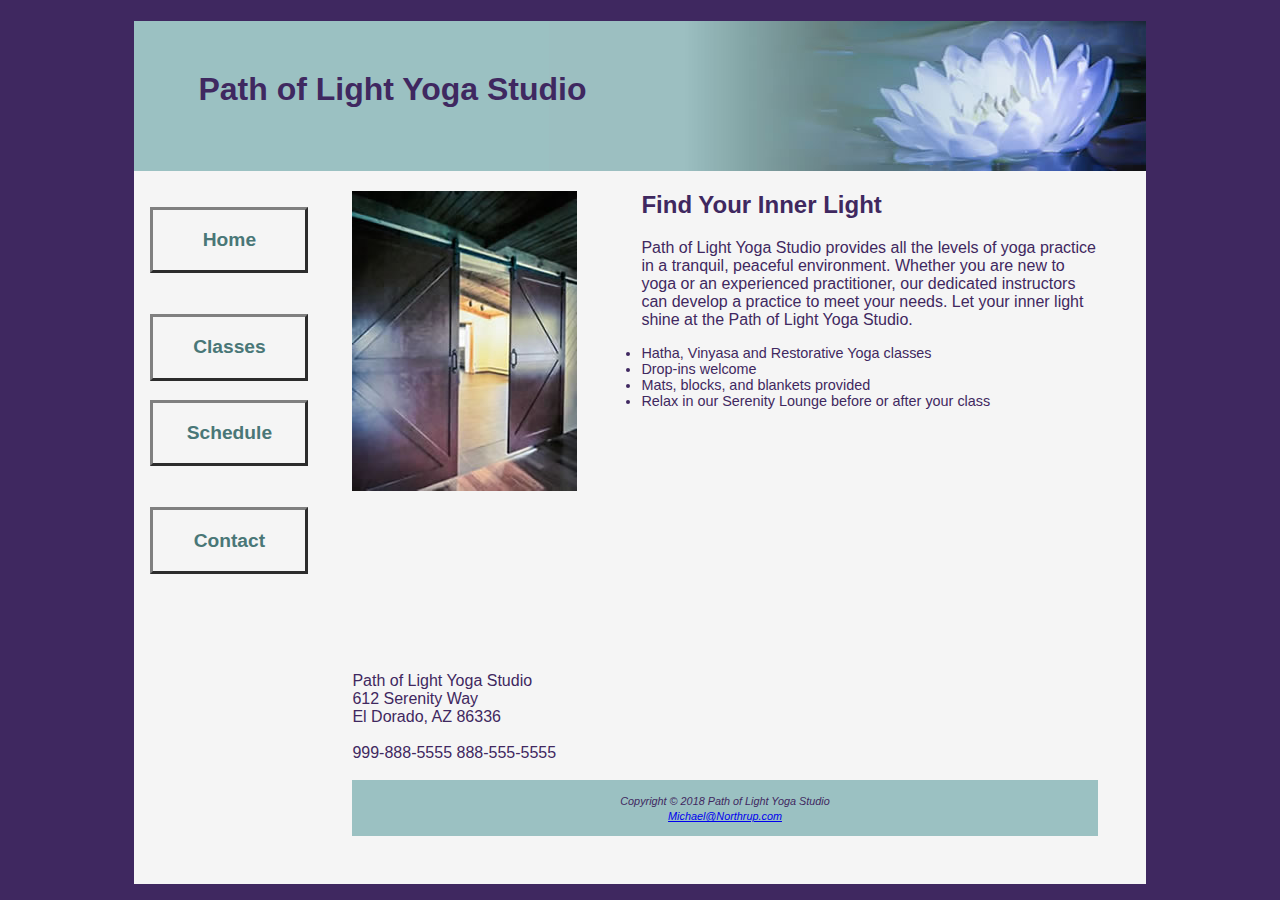
<file: ch11yoga/index.html>
<!DOCTYPE html>
<html lang="en">
<head>
    <link rel="stylesheet" href="yoga.css">
    <meta charset="UTF-8">
    <meta content="width=device-width", initial-scale="1.0">
    <title>Path of Light Yoga Studio</title>
</head>
<body>
<div id="wrapper">
    <header>
        <h1>Path of Light Yoga Studio</h1>
    </header>
    <nav>
        <ul>
        <a href="index.html"> <b>Home</b></a>&nbsp;&nbsp;
        <a href="classes.html"><b>Classes</b> </a>
        <a href="Schedule.html"><b>Schedule</b> </a>&nbsp;
        <a href="contact.html"><b>Contact</b> </a><br><br>
        </ul>
    </nav>
    <main>
        <img src="yogadoor2.jpg" class="floatleft" alt="yoga door" width="225" height="300">
        <h2>Find Your Inner Light</h2>
        Path of Light Yoga Studio provides all the levels of yoga practice in a
        tranquil, peaceful environment. Whether you are new to yoga or an
        experienced practitioner, our dedicated instructors can develop a
        practice to meet your needs. Let your inner light shine at the Path of
        Light Yoga Studio.
        <ul>
            <li> Hatha, Vinyasa and Restorative Yoga classes</li>
            <li> Drop-ins welcome</li>
            <li> Mats, blocks, and blankets provided</li>
            <li> Relax in our Serenity Lounge before or after your class</li>
        </ul>
<div class="clear">
    Path of Light Yoga Studio<br>
    612 Serenity Way<br>
    El Dorado, AZ 86336<br><br>
    <a id="mobile" href="tel:888-555-5555">888-555-5555</a>
    <span id="desktop">999-888-5555</span>
    888-555-5555<br><br>
</div>
        <footer>
           <i><small> Copyright &copy; 2018 Path of Light Yoga Studio<br>
           <a href="www.MichaelNorthrup.com">Michael@Northrup.com</a>
       </small> </i>
   </footer>
    </main>
</div>
</body>
</html>
</file>
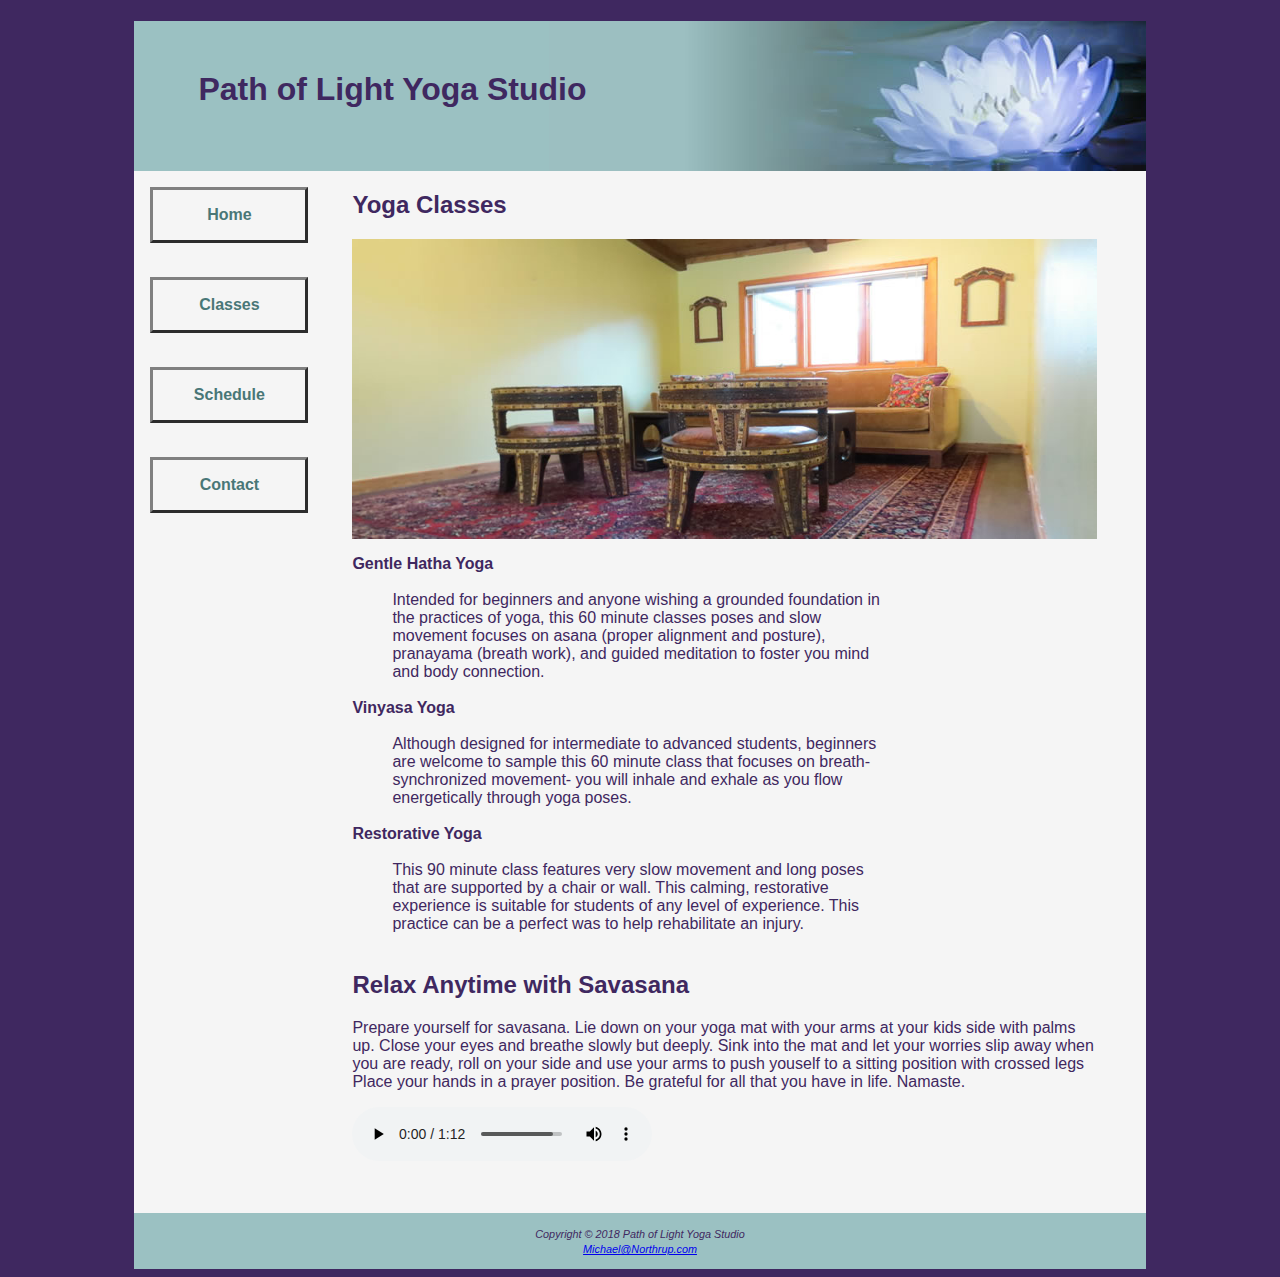
<file: ch11yoga/classes.html>
<!DOCTYPE html>
<html lang="en">
<head>
    <link rel="stylesheet" href="yoga.css">
    <meta charset="UTF-8">
    <meta content="width=device-width", initial-scale="1.0">
    <title>Path of Light Yoga Studio</title>
</head>
<body>
<div id="wrapper">
<header> <h1>Path of Light Yoga Studio</h1></header>

<nav>
    <a href="index.html"> <b> Home </b></a>&nbsp;&nbsp;
    <a href="classes.html"><b> Classes </b> </a>&nbsp;&nbsp;
    <a href="Schedule.html"><b> Schedule </b> </a>&nbsp;&nbsp;
    <a href="contact.html"><b> Contact </b> </a>&nbsp;&nbsp;<br>
</nav>
    <main>

    <h2>
        Yoga Classes
    </h2>
        <div id="loungehero"></div>
    <dl>
        <dt><strong>Gentle Hatha Yoga</strong></dt>
        <br>
        <dd>
            Intended for beginners and anyone wishing a grounded foundation in <br>
            the practices of yoga, this 60 minute classes poses and slow <br>
            movement focuses on asana (proper alignment and posture), <br>
            pranayama (breath work), and guided meditation to foster you mind <br>
            and body connection.<br><br>
        </dd>
        <dt><strong>Vinyasa Yoga</strong></dt>
        <br>
        <dd>
            Although designed for intermediate to advanced students, beginners <br>
            are welcome to sample this 60 minute class that focuses on breath- <br>
            synchronized movement- you will inhale and exhale as you flow <br>
            energetically through yoga poses.<br><br>
        </dd>
        <dt><strong>Restorative Yoga</strong></dt>
        <br>
        <dd>
            This 90 minute class features very slow movement and long poses <br>
            that are supported by a chair or wall. This calming, restorative <br>
            experience is suitable for students of any level of experience. This <br>
            practice can be a perfect was to help rehabilitate an injury. <br>
        </dd>
        <br>
    </dl>
        <h2>Relax Anytime with Savasana</h2>
        <p>
            Prepare yourself for savasana. Lie down on your yoga mat with your arms
            at your kids side with palms up. Close your eyes and breathe slowly but deeply. Sink into the mat and let your worries slip
            away when you are ready, roll on your side and use your arms to push youself to a sitting position with crossed legs
            Place your hands in a prayer position. Be grateful for all that you have in life. Namaste.
        </p>
        <audio controls>
            <source src="savasana.ogg" type="audio/ogg">
            <source src="savasana.mp3" type="audio/mpeg">
        </audio>
    </main>
<footer>
    <div class="clear">
    <i><small> Copyright &copy; 2018 Path of Light Yoga Studio<br>
        <a href="www.MichaelNorthrup.com">Michael@Northrup.com<small></small></a> </i>
</div>
</footer>
</div>
</body>
</html>
</file>
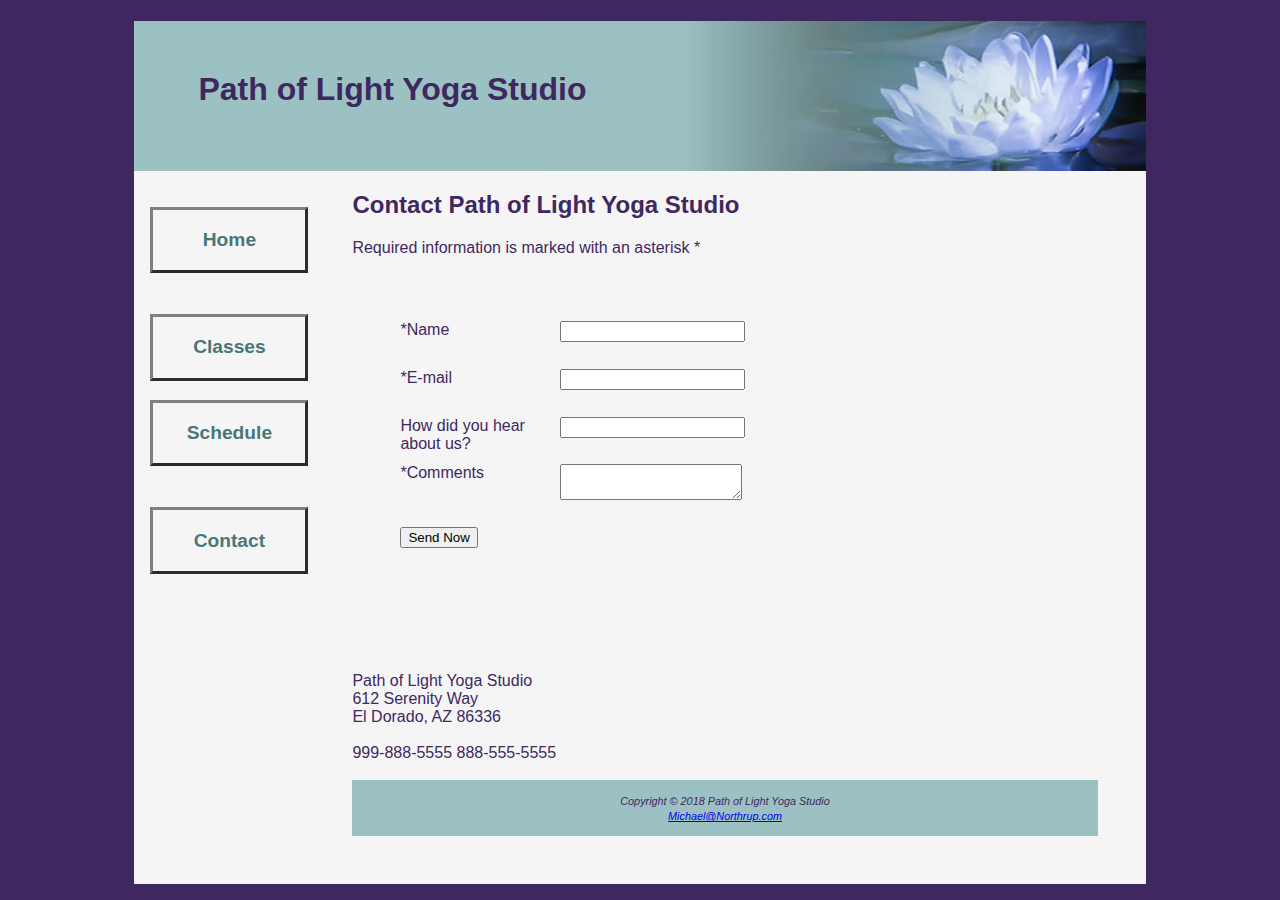
<file: ch11yoga/contact.html>
<!DOCTYPE html>
<html lang="en">
<head>
    <link rel="stylesheet" href="yoga.css">
    <meta charset="UTF-8">
    <meta content="width=device-width", initial-scale="1.0">
    <title>Contact</title>
</head>
<body>
<div id="wrapper">
    <header>
        <h1>Path of Light Yoga Studio</h1>
    </header>
    <nav>
        <ul>
            <a href="index.html"> <b>Home</b></a>&nbsp;&nbsp;
            <a href="classes.html"><b>Classes</b> </a>
            <a href="Schedule.html"><b>Schedule</b> </a>&nbsp;
            <a href="contact.html"><b>Contact</b> </a><br><br>
        </ul>
    </nav>
    <main>
        <h2>Contact Path of Light Yoga Studio</h2>
        <p>Required information is marked with an asterisk *</p>
        <form action="https://webdevbasics.net/scripts/yoga.php">
            <label for="myName">*Name</label>
            <input type="text"id="myName" name="myName" required>
            <label for="myEmail">*E-mail</label>
            <input type="email" id="myEmail" name="myEmail" required>
            <label for="hearAbout">How did you hear about us?</label>
            <input list="hearAbout" type="text">
            <datalist id="hearAbout">
                <option value="Google">Google</option>
                <option value="Bing">Bing</option>
                <option value="Facebook">Facebook</option>
                <option value="Friend">Friend</option>
                <option value="Radio Ad">Radio Ad</option>
            </datalist>
            <label for="myComments">*Comments</label>
            <textarea id="myComments" name="myComments" rows="2" cols="20" required></textarea>
            <input type="submit" value="Send Now">
        </form>

        <div class="clear">
            Path of Light Yoga Studio<br>
            612 Serenity Way<br>
            El Dorado, AZ 86336<br><br>
            <a id="mobile" href="tel:888-555-5555">888-555-5555</a>
            <span id="desktop">999-888-5555</span>
            888-555-5555<br><br>
        </div>
        <footer>
            <i><small> Copyright &copy; 2018 Path of Light Yoga Studio<br>
                <a href="www.MichaelNorthrup.com">Michael@Northrup.com</a>
            </small> </i>
        </footer>
    </main>
</div>
</body>
</html>
</file>
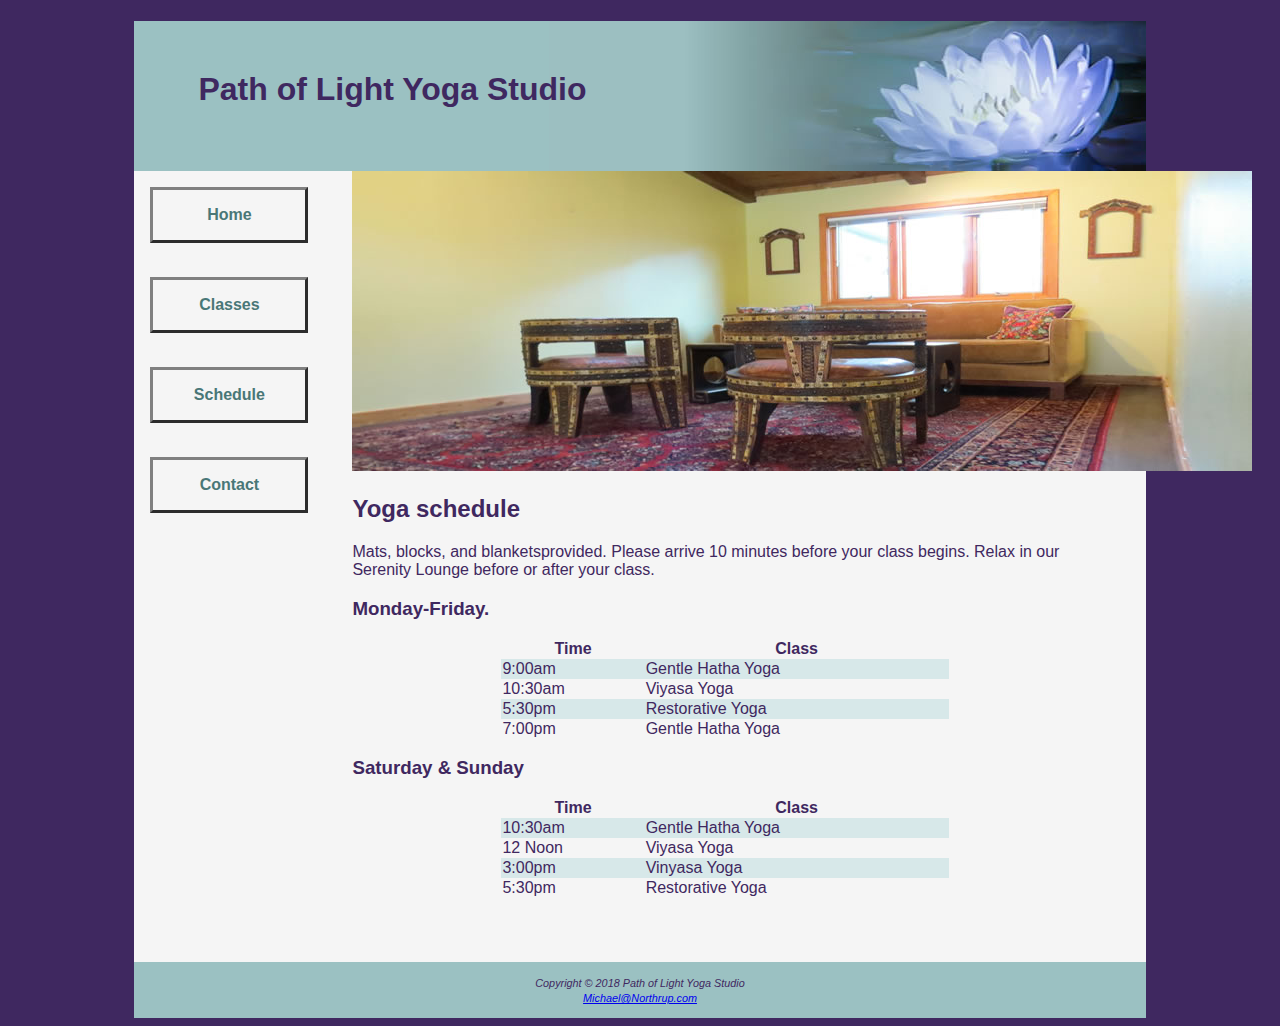
<file: ch11yoga/schedule.html>
<!DOCTYPE html>
<html lang="en">
<head>
    <link rel="stylesheet" href="yoga.css">
    <meta charset="UTF-8">
    <meta content="width=device-width", initial-scale="1.0">
    <title>Yoga Schedule</title>
</head>
<body>
<div id="wrapper">
<header><h1>Path of Light Yoga Studio</h1></header>
<nav>
    <a href="index.html"> <b> Home </b></a>&nbsp;&nbsp;
    <a href="classes.html"><b> Classes </b> </a>&nbsp;&nbsp;
    <a href="Schedule.html"><b> Schedule </b> </a>&nbsp;&nbsp;
    <a href="contact.html"><b> Contact </b> </a>&nbsp;&nbsp;<br>
</nav>
<main>
    <img src="yogalounge.jpg" alt="yoga lounge" width="900" height="300">
    <h2>
        Yoga schedule
    </h2>
    <p>
        Mats, blocks, and blanketsprovided. Please arrive 10 minutes before your
        class begins. Relax in our Serenity Lounge before or after your class.
    </p>
    <h3>
        Monday-Friday.
    </h3>
    <table>
        <tr>
            <th>Time</th>
            <th>Class</th>
        </tr>
        <tr>
            <td>9:00am</td>
            <td>Gentle Hatha Yoga</td>
        </tr>
        <tr>
            <td>10:30am</td>
            <td>Viyasa Yoga</td>
        </tr>
        <tr>
            <td>5:30pm</td>
            <td>Restorative Yoga</td>
        </tr> <tr>
        <td>7:00pm</td>
        <td>Gentle Hatha Yoga</td>
    </tr>
    </table>
    <h3>
        Saturday & Sunday
    </h3>
    <table>
        <tr>
            <th>Time</th>
            <th>Class</th>
        </tr>
        <tr>
            <td>10:30am</td>
            <td>Gentle Hatha Yoga</td>
        </tr>
        <tr>
            <td>12 Noon</td>
            <td>Viyasa Yoga</td>
        </tr>
        <tr>
            <td>3:00pm</td>
            <td>Vinyasa Yoga</td>
        </tr> <tr>
        <td>5:30pm</td>
        <td>Restorative Yoga</td>
    </tr>
    </table>

</main>
    <footer>
        <i><small> Copyright &copy; 2018 Path of Light Yoga Studio<br>
            <a href="www.MichaelNorthrup.com">Michael@Northrup.com<small></small></a> </i>
    </footer>
</div>
</body>
</html>
</file>
<file: ch11yoga/yoga.css>
*{
    box-sizing: border-box;
}
label{
    float: left;
    display: block;
    width: 10em;
    padding-right: 1em;
}
input, textarea{
    display: block;
    margin-bottom: 2em;
}
submit{
    margin-left: 12em;
}
form{
    padding: 3em;

}
header, main, nav, footer, figure, figcaption, aside, section, article{
    display: block;
}
table{
    margin-left: auto;
    margin-right: auto;
    width: 60%;
    border: #3f2860;
    margin-bottom: 1em;
    border-collapse: collapse;
}
td th{
    padding:.5em;
    border: 1px; #3f280;
}
tr:nth-of-type(even){
    background-color: #d7e8e9;
}
#mobile{
    display: none;
}
#desktop{
    display: inline;
}
body{
    background-color:#3f2860;
    color: #3f2860;
    font-family: Verdana, Arial,sans-serif;
}
main{
    padding:0 3em 3em 3em;
    display:block;
    margin-left: 170px;
}
#wrapper{
    margin-left: auto;
    margin-right:auto;
    width:80%;
    background-color:#f5f5f5;
    min-width: 550px;
    max-width: 1280px;
    color: #3f2860;
}
#mathero{
    height: 300px;
    background-image: url("yogamat.jpg");
    background-size: 100% 100%;
    background-repeat: no-repeat;
}
#loungehero{
    height: 300px;
    background-image: url("yogalounge.jpg");
    background-size: 100% 100%;
    background-repeat: no-repeat;
}
.floatleft{
    float: left;
    margin-right: 4em;
}
.clear{
    clear:both;
}
header{
    height: 150px;
    background-image: url("lilyheader.jpg");
    background-repeat:no-repeat;
    background-position: right;
    background-color: #9bc1c2;
}
nav{
    float: left;
    width: 190px;
    font-weight: bold;
    text-align: center;
    padding:1em;
}
nav ul{
    text-decoration: none;
    padding-left: 0;
    font-size: 1.2em;
    }
nav a:link{
    color: #497777;
}
nav a:visited{
    color: #497777;
}
nav a:hover{
    color: #a26100;
    border: inset 3px #333333;
    background-color: #b6ddd3;
    transition: background-color 3s ease-out;
}
nav a{
    text-decoration: none;
    display: block;
    text-align: center;
    font-weight: bold;
    border: outset 3px gray;
    padding: 1em;
    margin-bottom: 1em;
}
h1{
  padding-top: 50px;
    padding-left: 2em;
}
footer{
    background-color:#9bc1c2;
    font-size: small;
    font-style:italic;
    text-align: center;
    padding: 1em;
}
li{
    font-size: 90%;
}
@media only screen and (max-width: 64em){
    body{
        margin: 0;
        padding: 0;
    }
    #wrapper{
        min-width: 0;
        width: auto;
        margin: 0;
        padding: 0;
    }
    header{
        padding-top: 1px;
    }
    main{
        padding-top: 0;
        padding-bottom: 2.5em;
        padding-left: 1em;
        padding-right: 1em;
        margin: 0;
        font-size: 90%;
        float: none;
        }
    nav{
        float: none;
        width: auto;
        padding-left: 2em;
    }
    nav a{
        padding: .2em;
        margin-left: .3em;
        float: left;
        width: 23%;
    }
    h2, h3, p, dl{
        padding-left: 2em;
        padding-right: 2em;
    }
    main ul{
        margin-left: 2em;
    }
    .floatleft{
        margin-left: 2em;
    }
    .clear{
        padding-left: 2em;
    }
    #mathero, #loungehero{
        height: 150px;
        width: 80%;
        margin-left: auto;
        margin-right: auto;
    }
}
@media only screen and (max-width: 37.5em){
    h1{
        font-size: 2em;
        padding-top: .25em;
        padding-left:1.5em;
        width: 85%;
        text-align: center;
    }
    nav a{
        padding: .5em;
        width: 45%;
        float: left;
        min-width: 6em;
        margin-left: .5em;
    }
    li{
        font-size: 100%;
    }
    .floatleft{
        float: none;
        display: none;
    }
    #mathero, #loungehero{
        background-image: none;
        height: 0;
    }
    footer{
        padding:.5em;
        margin:0;
    }
    #mobile{
        display: inline;
    }
    #desktop{
        display: none;
    }
}
</file>
